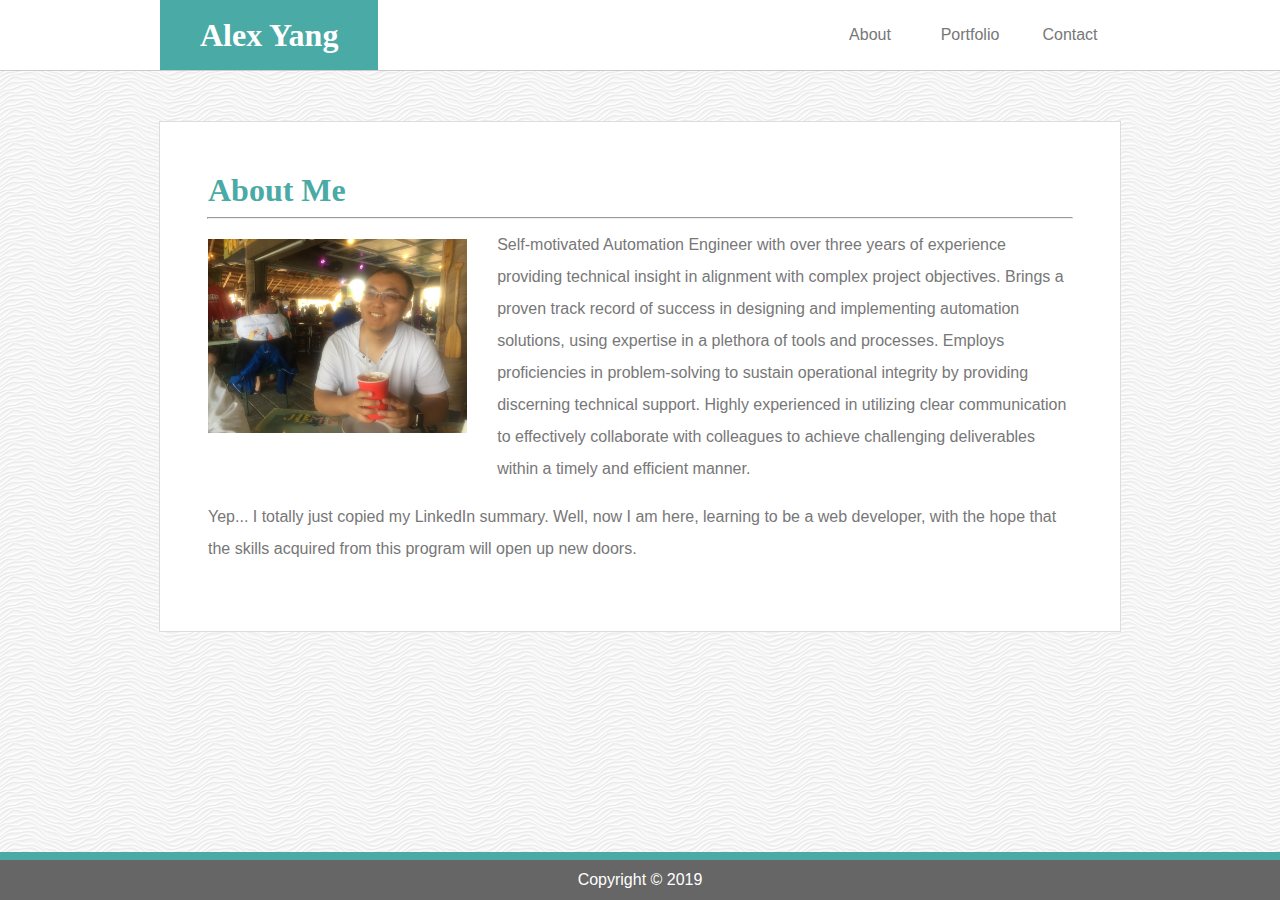
<file: index.html>
<!DOCTYPE html>
<html>
<head>
	<title>About</title>
	<link rel="stylesheet" type="text/css" href="assets/css/styles.css">
</head>
<body>
	<div class="header-banner">
		<div class="header">
			<h1 class="logo">Alex Yang</h1>
			<nav class="nav-bar">
				<a href="index.html">About</a>
				<a href="portfolio.html">Portfolio</a>
				<a href="contact.html">Contact</a>
			</nav>
		</div>
	</div>
	<div class="body">
		<h1>About Me</h1>
		<hr>
		<div id="about">
			<img class="portrait" src="assets/images/Profile.jpg">
			<p>Self-motivated Automation Engineer with over three years of experience providing technical insight in alignment with complex project objectives. Brings a proven track record of success in designing and implementing automation solutions, using expertise in a plethora of tools and processes. Employs proficiencies in problem-solving to sustain operational integrity by providing discerning technical support. Highly experienced in utilizing clear communication to effectively collaborate with colleagues to achieve challenging deliverables within a timely and efficient manner.</p>

			<p>Yep... I totally just copied my LinkedIn summary. Well, now I am here, learning to be a web developer, with the hope that the skills acquired from this program will open up new doors.</p>

		</div>

	</div>
	<div class="footer-banner">
		<div class="footer">
			<p>Copyright &copy; 2019</p>
		</div>
	</div>
</body>
</html>
</file>
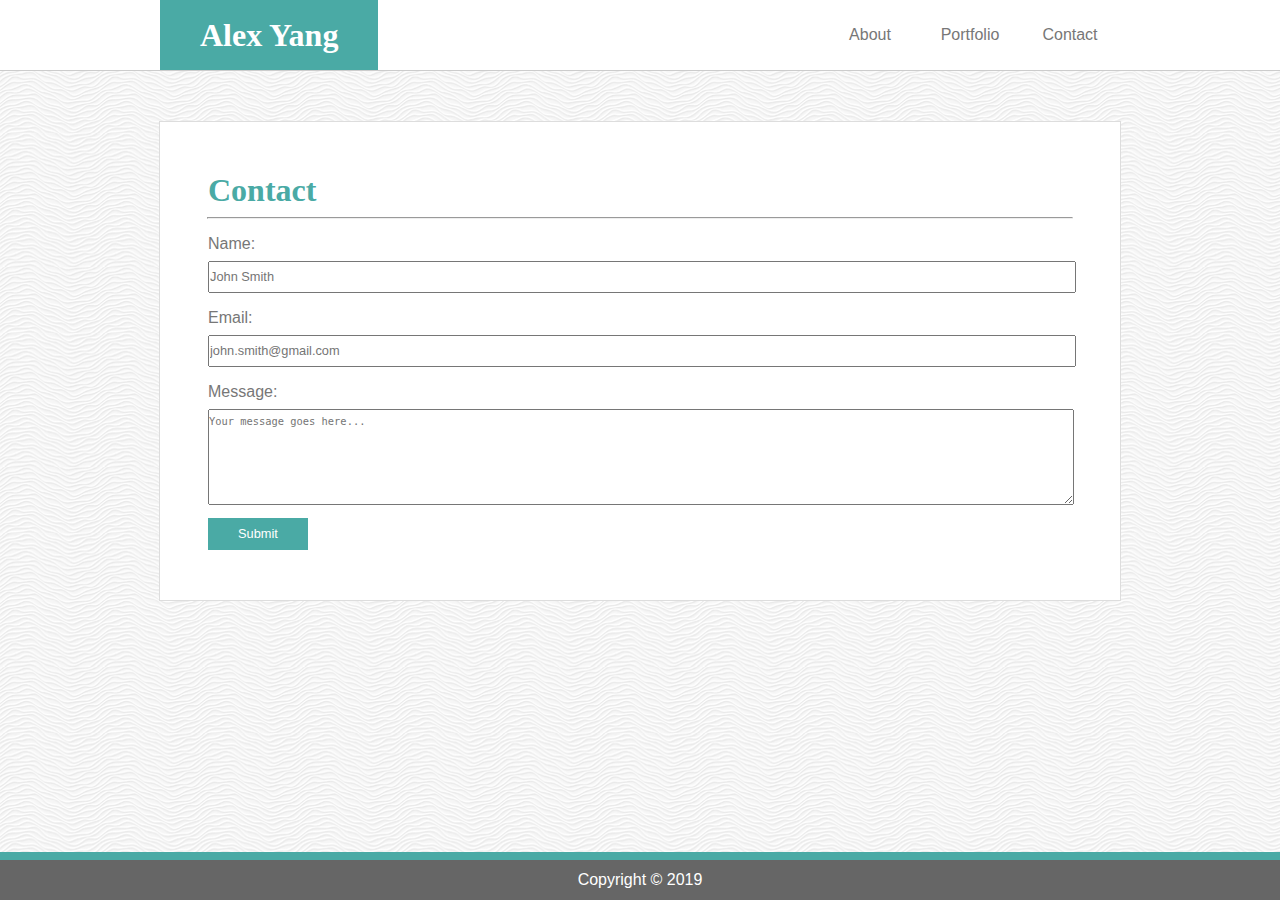
<file: contact.html>
<!DOCTYPE html>
<html>
<head>
	<title>Contact</title>
	<link rel="stylesheet" type="text/css" href="assets/css/styles.css">
</head>
<body>
	<div class="header-banner">
		<div class="header">
			<h1 class="logo">Alex Yang</h1>
			<nav class="nav-bar">
				<a href="index.html">About</a>
				<a href="portfolio.html">Portfolio</a>
				<a href="contact.html">Contact</a>
			</nav>
		</div>
	</div>

	<div class="body">
		<h1>Contact</h1>
		<hr>
		<form id="contact">
			<p>Name:</p>
			<input type="text" name="name" placeholder="John Smith">
			<p>Email:</p>
			<input type="email" name="email" placeholder="john.smith@gmail.com">
			<p>Message:</p>
			<textarea rows="7" cols="70" placeholder="Your message goes here..." name="message"></textarea>
			<input class="submit-button" type="submit" value="Submit">
		</form>
	</div>

	<div class="footer-banner">
		<div class="footer">
			<p>Copyright &copy; 2019</p>
		</div>
	</div>
</body>
</html>
</file>
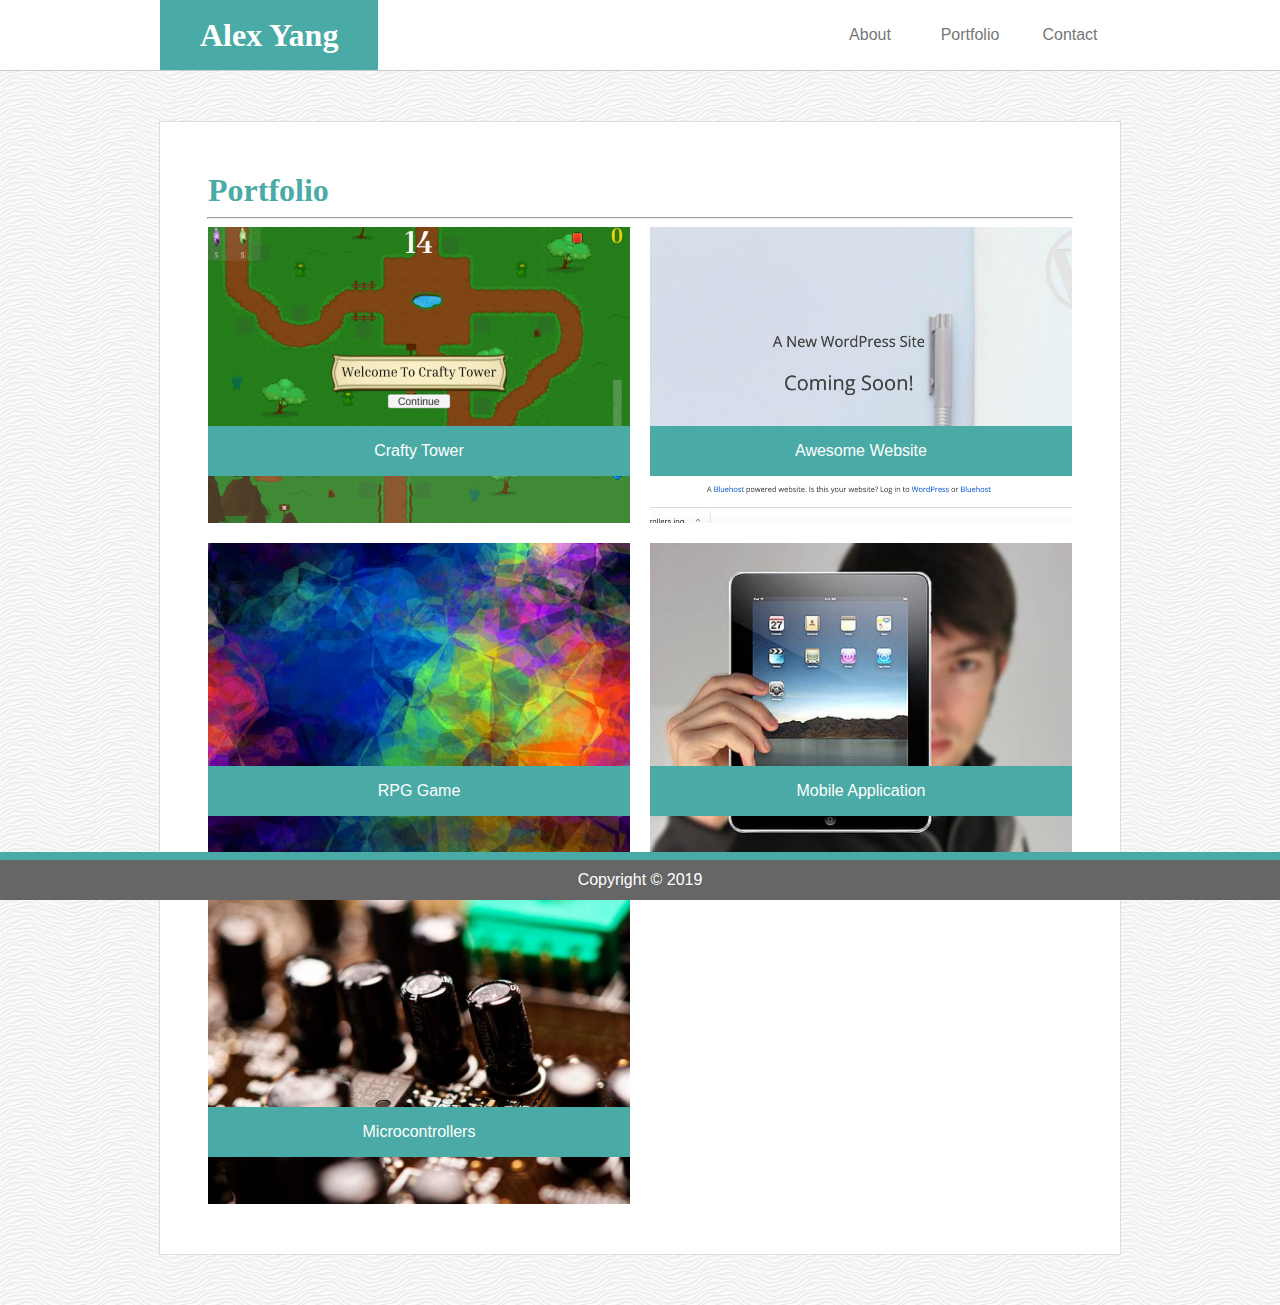
<file: portfolio.html>
<!DOCTYPE html>
<html>
<head>
	<title>Portfolio</title>
	<link rel="stylesheet" type="text/css" href="assets/css/styles.css">
</head>
<body>
	<div class="header-banner">
		<div class="header">
			<h1 class="logo">Alex Yang</h1>
			<nav class="nav-bar">
				<a href="index.html">About</a>
				<a href="portfolio.html">Portfolio</a>
				<a href="contact.html">Contact</a>
			</nav>
		</div>
	</div>

	<div class="body">
		<h1>Portfolio</h1>
		<hr>
		<div id="portfolio">
			<div class="portfolio-item">
				
				<a href="https://ayang726.itch.io/crafty-tower" id="crafty"><img src="assets/images/crafty-tower.png"><span class="project-name hide">Crafty Tower</span><span class="project-desc"></span></a>
			</div>
			<div class="portfolio-item">
				<a href="https://www.alexyang.website" id="website"><img src="assets/images/awesome-website.png"><span class="project-name hide">Awesome Website</span><span class="project-desc"></span></a>
			</div>

			<div class="portfolio-item">
				
				<a href="#"><img src="assets/images/game.jpg"><span class="project-name">RPG Game</span></a>
			</div>
			<div class="portfolio-item">
				<a href="#"><img src="assets/images/mobile-app.jpg"><span class="project-name">Mobile Application</span></a>
			</div>

			<div class="portfolio-item">
				<a href="#"><img src="assets/images/microcontrollers.jpg"><span class="project-name">Microcontrollers</span></a>
			</div>
		</div>
	</div>

	<div class="footer-banner">
		<div class="footer">
			<p>Copyright &copy; 2019</p>
		</div>
	</div>
</body>
</html>
</file>
<file: assets/css/styles.css>
body{
	font-family: 'Arial', 'Helvetica Neue', Helvetica, sans-serif;
	background: url(../images/white-waves.png);
	margin: 0;
	padding: 0;
}

a{
	text-decoration: none;
}

ul{
	list-style: none;
}

h1 {
	font-family: 'Georgia', Times, Times New Roman, serif;
}

h1{
	color: #4aaaa5;
}

p, a, form{
	color:#777;
}

/* Header Style */
.header-banner{
	z-index: 10;
	background: white;
	border-bottom: 1px solid #ccc
}

.header::after{
	content: "";
  	display: block;
  	clear: both;
}

.header, .body, .footer {
	width: 960px;
	margin: 0 auto;
}

.header .logo {
	color: #fff;
	background: #4aaaa5;
	float: left;
	padding: 20px 40px;
	line-height: 30px;
	margin: 0;
}

.header .nav-bar {
	float: right;
}

.header .nav-bar {
	padding: 0;
	display: flex;
	height: 100%;
	justify-content: space-between;
	width: 300px;
}


.header .nav-bar a {
	line-height: 30px;
	padding: 20px 0;
	flex: 1;
	flex-basis: 30%;
	text-align: center;
}

.header a:hover {
	background: #4aaaa5;
	color: #fff;
	transition: 0.3s;
}

/* About Me Body Styles*/
.body{
	background: white;
	border: solid 1px #ddd;
 	margin: 50px auto;
	padding: 50px 0;
}

.body .portrait {
	width: 30%;
	float: left;
	margin: 10px 30px 30px 0;
}
.body h1, .body #about {
	width: 90%;
	margin: 0 auto;
}
.body hr {
	width: 90%;
}
.body #about p{
	line-height: 2em;
	margin-top: 10px;
}

/*Portfolio Body Styles*/
#portfolio {
	width: 90%;
	margin: 0 auto;
	display: grid;
	grid-template-columns: 1fr 1fr;
	grid-gap: 20px;
}

.portfolio-item{
	width: 100%;
	margin: 0 auto;
}

.portfolio-item a {
	position: relative;
}

.portfolio-item a img {
	width: 100%;
	height: 100%;
}

.portfolio-item a .project-name, .portfolio-item a .project-desc{
	position: absolute;
	bottom: 50px;
	left: 0;
	height: 50px;
	width: 100%;
	line-height: 50px;
	margin: 0 auto;
	background: #4aaaa5;
	color: #fff;
	text-align: center;
}

.portfolio-item .project-name {
	z-index: 2;
}

.portfolio-item:hover .hide{
	display: none;
}

.portfolio-item:hover #crafty .project-desc::after{
	content: 'Very Cheesy';
}

.portfolio-item:hover #website .project-desc::after {
	content: 'Work in Progress';
}

/* Contact Body Style */
#contact {
	width: 90%;
	margin: 0 auto;
}

#contact p{
	color: #777;
	margin: 1em 0 0.5em;
}

#contact input, #contact textarea{
	display: block;
	width: 100%;
	padding: 0.5em 0;;
	font-size: 0.8em;
}

#contact input:focus, #contact textarea:focus{
	background: #f3eee1
}

#contact .submit-button{
	margin-top: 1em;
	width: 100px;
	border: none;
	background: #4aaaa5;
	color: white;
	height: 2.5em;
}

#contact .submit-button:hover {
	background: #2c7d78
}


/* Footer styles*/
.footer-banner {
	z-index: 10;
	background: #666;
	border-top: 8px solid #4aaaa5;
	position: fixed;
	bottom: 0;
	width: 100%;
}
.footer{
	height: 40px;
}

.footer p {
	color: white;
	text-align: center;
	height: 100%;
	margin: auto;
	line-height: 40px;
}
</file>
